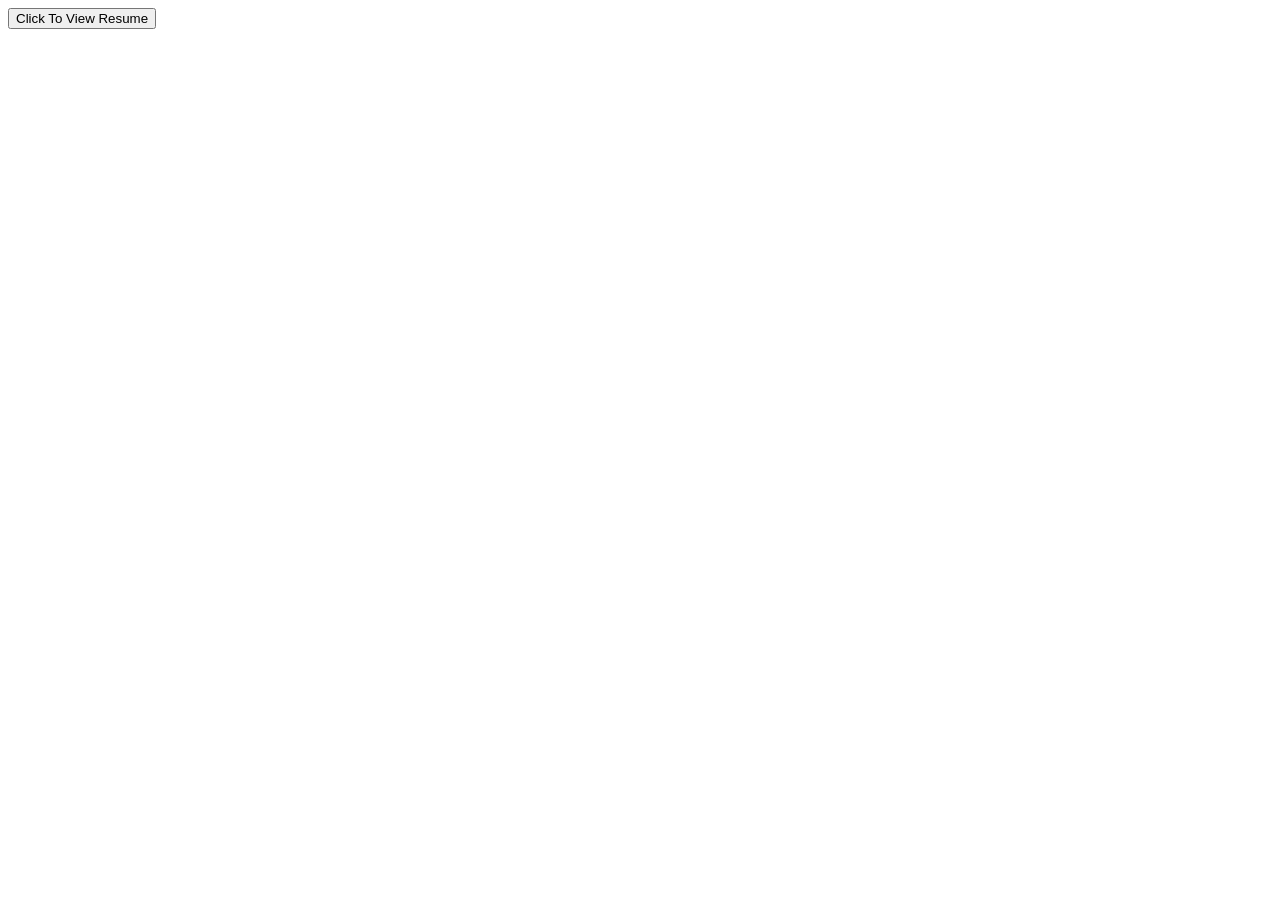
<file: index1.html>
<!DOCTYPE html>
<html lang="en">
<head>
    <meta charset="UTF-8">
    <meta name="viewport" content="width=device-width, initial-scale=1.0">
    <title>Resume Loader</title>
</head>
<body>
    <button id="btn">Click To View Resume</button>
    <div id="container"></div>

    
    <script src="./resume.js"></script>
</body>
</html>
</file>
